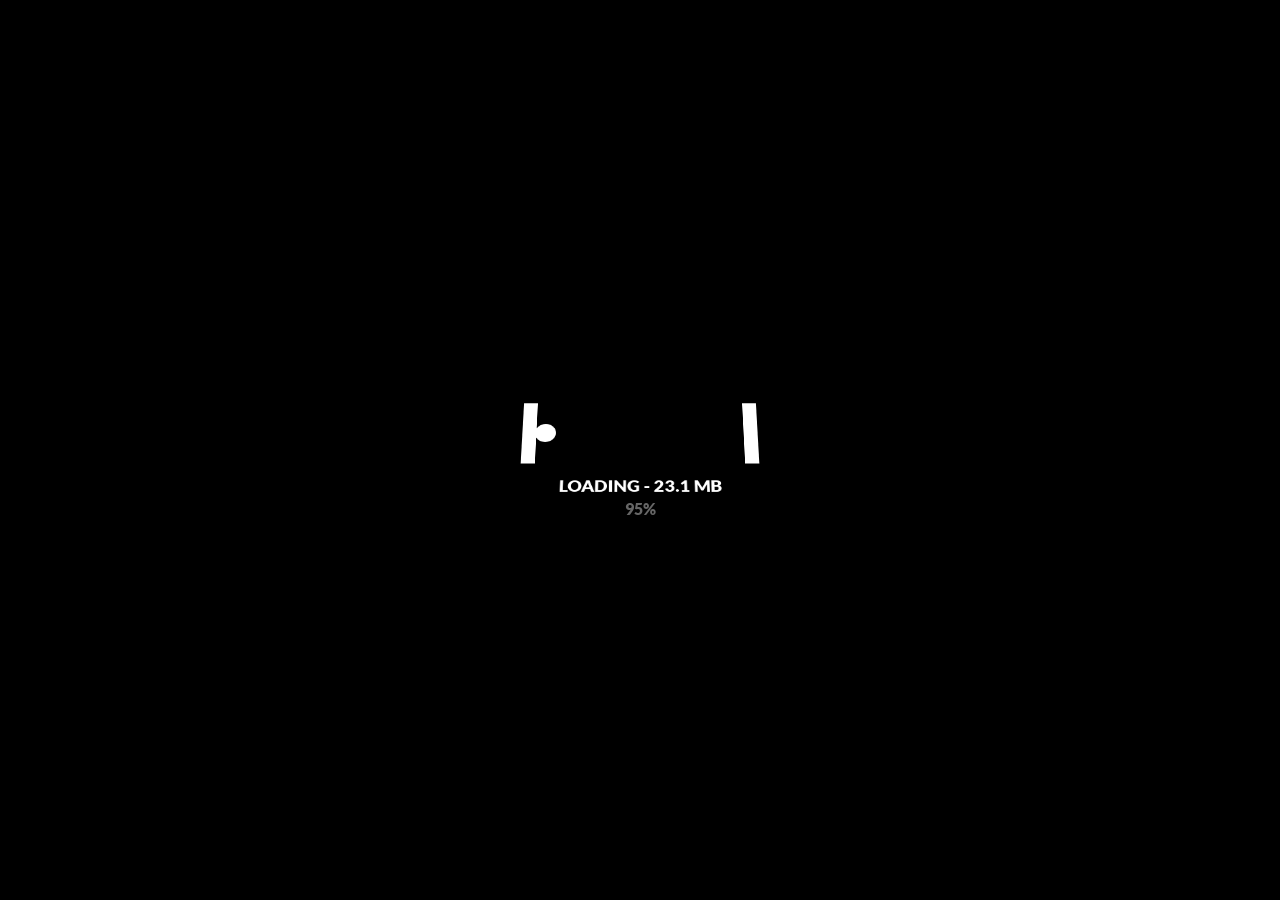
<file: paddleforce/index.html>
<!-- Copyright 2019 Luke Pacholski & Bobby Richter -->
<!DOCTYPE html>
<meta http-equiv="Content-type" content="text/html; charset=utf-8">

<html>
  <head>
    <title>Paddle Force — by Flobotron</title>

    <!-- The game code calls gtag(); Google Analytics itself was removed, so stub it. -->
    <script>
      function gtag() {}
    </script>

    
    <link rel="stylesheet" href="style.css"/>
    
    

    
    
    
    
    
    
    
    
    
    
    
    
    

    
    

    
    
    
    
    
    
    
    
    
    
    

    

    <script src="matter.min.js"></script><script src="paddleforce.min.js"></script>
  </head>

  <body>
    <div class="loadingscreen loading screen">
      <div class="loading-modal">
        <div class="scene">
          <div class="title">LOADING - 23.1 MB</div>
          <div class="paddle left"></div>
          <div class="paddle right"></div>
          <div class="loading-ball"></div>
        </div>
        <div class="percent"></div>
      </div>
    </div>

    <div class="story screen">
      <div class="scene ready">
        <div class="content">
          <div class="chrome-disclaimer">
            
            <div class="chrome-logo-wrapper in-browser">
              <img src="assets/images/chrome-ok.svg" class="is-chrome">
              <img src="assets/images/chrome-not-ok.svg" class="not-chrome">
            </div>

            <div hidden class="emoji-wrapper in-electron">
              <img src="assets/emojis/sunglasses.svg">
            </div>

            <div class="text in-browser not-chrome">Please Use Chrome!</div>
            <div class="text in-browser is-chrome">Performs best in Chrome</div>
            <div hidden class="text in-electron">Thanks for downloading Paddle Force</div>
          </div>
          
          <p class="in-browser is-chrome">
            If you don't want to play in a browser you can download the standalone, installable game from the <a href="https://flobotron.itch.io/paddle-force" target="_blank">itch.io</a> page.
          </p>

          <p class="in-browser not-chrome">
            For now, support for other browsers is <strong>HIGHLY</strong> experimental. You can also download the standalone, installable game from the <a href="https://flobotron.itch.io/paddle-force" target="_blank">itch.io</a> page.
          </p>

          <p class="in-electron" hidden>
            You can also play and share <br />Paddle Force online on our <a href="https://flobotron.itch.io/paddle-force" target="_blank">itch.io</a> page.
          </p>
        </div>
        <div class="ok gleamer button">GOT IT</div>
      </div>

      <div class="story-content">
        <div class="typer"></div>
        <div class="cursor">|</div>
        <div class="skip gleamer button">SKIP</div>
      </div>

      <div class="canvas-stars">
        <canvas />
      </div>

      <div class="copyright">
        Copyright 2019 &middot; Bobby Richter &amp; Devon Bird &amp; Luke Pacholski
      </div>
    </div>
    <div class="splash loading screen">

      <div class="content">
        <div class="paddle-guy">
          <div class="jet jet-left"></div>
          <div class="jet jet-right"></div>
          <div class="guy"></div>
        </div>

        <div class="scene">
          <div class="sky"></div>
          <div class="canvas-stars">
            <canvas />
          </div>
          <div class="large-moon"></div>
          <div class="surface">
            <div class="overlay"></div>
          </div>
        </div>
        <div class="content-wrapper">
          <div class="content">
            <div class="game-title">
              <div class="actual-title">PADDLE FORCE</div>
              <div class="sub-title">Mobile Paddle Rocket Warriors</div>
            </div>

            <div class="game-settings">
              
              <div class="option-group best-of" data-bestof>
                <span row="1" col="1" data-value="2" class="gleamer gamepad-button option value">BEST OF 3</span>
                <span row="1" col="2" data-value="3" class="gleamer gamepad-button option value">BEST OF 5</span>
                <span row="1" col="3" data-value="4" class="gleamer gamepad-button option value">BEST OF 7</span>
              </div>

              <div class="powerups">
                <div row="2" col="1" class="gamepad-button powerup option" data-powerup="grow">
                  <div class="icon"></div>
                  <span class="name">GROW</span>
                </div>
                <div row="2" col="2" class="gamepad-button powerup option" data-powerup="noclip">
                  <div class="icon"></div>
                  <span class="name">NOCLIP</span>
                </div>
                <div row="2" col="3" class="gamepad-button powerup option" data-powerup="spin">
                  <div class="icon"></div>
                  <span class="name">SPIN</span>
                </div>
                <div row="2" col="4" class="gamepad-button powerup option" data-powerup="clone">
                  <div class="icon"></div>
                  <span class="name">BONES</span>
                </div>
                <div row="2" col="5" class="gamepad-button powerup option" data-powerup="magnet">
                  <div class="icon"></div>
                  <span class="name">STICKY</span>
                </div>
                <div row="2" col="6" class="gamepad-button powerup option" data-powerup="mine">
                  <div class="icon"></div>
                  <span class="name">MINES</span>
                </div>
              </div>

              <div class="sound-options">
                <div class="option option-toggle" data-type="sounds">
                  <span row="3" col="1" class="gleamer gamepad-button value">
                    SOUND
                    <span class="icon"></span>
                  </span>
                </div>
                <div class="option option-toggle" data-type="music">
                  <span row="3" col="2" class="gleamer gamepad-button value">
                    MUSIC
                    <span class="icon"></span>
                  </span>
                </div>
              </div>

              <div class="player-options">
                <div row="4" col="1" class="gleamer gamepad-button player-one player-option" player="1">
                  <span class="label">P1</span>
                </div>
                <div class="vs">VS</div>
                <div row="4" col="2" class="gleamer gamepad-button player-two player-option" player="2">
                  <span class="label">CPU</span>
                </div>
              </div>

            </div>

            <div class="buttons">
              <div row="5" col="1" class="gleamer gamepad-button button start-game">START!</div> <br/>
              <!-- <div row="6" col="1" class="gleamer gamepad-button button rules-button">GUIDE</div> -->
            </div>
          </div>
        </div>
        <div class="credits">
          <div class="credit">
            <a href="#">Flobotron</a> Presents
          </div>
          <div class="credit">
            A game by <a target="_blank" href="https://twitter.com/flukeout">Luke Pacholski</a> &amp; 
            <a target="_blank" href="https://bobbyrichter.com/">Bobby Richter</a>
          </div>
          <div class="credit">
            With music and sound by <a target="_blank" href="https://www.devonbirdaudio.com/">Devon Bird</a>
          </div>
          <div class="credit">Special thanks to</div>
          <div class="credit">Ryan Warsaw, Mobeen Fikree, Gavin Lazar Suntop, Laura de Reynal</div>
          <div class="credit">Jacques &amp; Léo de Reynal, Tomasz Dysinski, and Noam Chitayat</div>
          <div class="credit">
            Physics and Emojis courtesy of <a target="_blank" href="https://github.com/liabru/matter-js">Matter.js</a> and <a target="_blank" href="https://github.com/googlei18n/noto-emoji">Noto Emoji</a>
          </div>
        </div>
      </div>
    </div>
    <div class="rules screen">

      <div class="content">
        <div class="scene">
          <div class="sky"></div>
          <div class="canvas-stars">
            <canvas />
          </div>
        </div>

        <div class="rules-nav">
          <a row="1" col="1" class="gamepad-button" nav="controls" href="#">CONTROLS</a>
          <a row="1" col="2" class="gamepad-button" nav="rules" href="#">RULES</a>
          <a row="1" col="3" class="gamepad-button" nav="powerups" href="#">POWERUPS</a>
        </div>

        <div class="rules">
          <div rule="controls" class="rule-box">

            <div class="player-control-diagrams">
              <div class="player-one-controls diagram">
                <h2>P1</h2>
                <div class="control-diagram">
                  <div class="ai-notice">
                    <strong>CPU</strong>
                    <p>To add a human player, return home</p>
                  </div>
                </div>
              </div>
              <div class="player-two-controls diagram">
                <h2>P2</h2>
                <div class="control-diagram">
                  <div class="ai-notice">
                    <strong>CPU</strong>
                    <p>To add a human player, return home</p>
                  </div>
                </div>
              </div>
            </div>
          </div>

          <div rule="rules" class="rule-box">
            <ul class="rule-list">
              <li>Score to expand your terrain</li>
              <li>You can't score on yourself</li>
              <li>Capture the whole board to win</li>
            </ul>
            <video autoplay loop>
              <source src="assets/videos/rule-movement.mp4" type="video/mp4">
            </video>
          </div>

          <div rule="powerups" class="rule-box">
            <div class="powerups">
              
              <div class="powerup-row">
                <div row="2" col="1" type="grow"    class="gamepad-button icon grow"></div>
                <div row="2" col="2" type="spin"    class="gamepad-button icon spin"></div>
                <div row="2" col="3" type="bones"   class="gamepad-button icon clone"></div>
                <div row="2" col="4" type="sticky"  class="gamepad-button icon magnet"></div>
                <div row="2" col="5" type="ghost"   class="gamepad-button icon noclip"></div>
                <div row="2" col="6" type="mine"    class="gamepad-button icon mine"></div>
              </div>

              <div class="powerup-explanation">
                <strong class="powerup-name">STAR</strong> - 
                <span class="powerup-effect">Grows your paddle!</span>
              </div>

              <video class="grow" loop>
                <source src="assets/videos/grow.mp4" type="video/mp4">
              </video>
              <video class="spin" loop>
                <source src="assets/videos/spin.mp4" type="video/mp4">
              </video>
              <video class="bones" loop>
                <source src="assets/videos/bones.mp4" type="video/mp4">
              </video>
              <video class="sticky" loop>
                <source src="assets/videos/sticky.mp4" type="video/mp4">
              </video>
              <video class="ghost" loop>
                <source src="assets/videos/ghost.mp4" type="video/mp4">
              </video>
              <video class="mine" loop>
                <source src="assets/videos/mine.mp4" type="video/mp4">
              </video>
            </div>
          </div>
        </div>

        <div class="buttons">
          <div row="3" col="1" to="splash" class="gamepad-button button nav-button go-back">Home</div>
          <div row="3" col="2" class="gamepad-button button previous">&larr; Previous</div>
          <div class="divider"></div>
          <div row="3" col="3" class="gamepad-button button next">Next &rarr;</div>
          <div row="3" col="4" to="game" class="rules-start gamepad-button button nav-button start-game green-button">PLAY</div>
        </div>
      </div>
    </div>
    <div class="game screen loading">
      <div class="scene">
        <div class="sky"></div>
        
        <div class="canvas-stars">
          <canvas />
        </div>

        <div class="large-moon"></div>
        <div class="surface">
          <div class="overlay"></div>
        </div>
      </div>

      <div class="score-satellite">
        <div class="score-screen">
          <span class="player-1-score">3</span>
          <span class="player-2-score">2</span>
        </div>
      </div>

      <div class="flash team-1-flash"></div>
      <div class="flash team-2-flash"></div>

      <div class="top-message"></div>

      <div class="board-shadow-wrapper">
        <div class="board-shadow"></div>
      </div>

      <div class="board-wrapper hide">
        <div class="shake-wrapper">
          <div class="tilt-wrapper">
            <div class="world">

              <div class="goal one">
                <div class="bar"></div>
              </div>
              <div class="goal two">
                <div class="bar"></div>
              </div>
              <div class="terrain one"></div>
              <div class="terrain two"></div>

              <div class="bigscore-wrapper one">
                <div class="bigscore">
                  <div class="score-number"></div>
                </div>
                <div class="bestof">BEST OF</div>
              </div>

              <div class="bigscore-wrapper two">
                <div class="bigscore">
                  <div class="score-number"></div>
                </div>
                <div class="bestof"></div>
              </div>

              <div class="spin-wall top"></div>
              <div class="spin-wall bottom"></div>
              <canvas class="particle-canvas"></canvas>
              <div class="blast-zone"></div>

            </div>
          </div>
        </div>
      </div>

      <div class="reaction-container one">
        <div class="emoji"></div>
        <div class="words"></div>
      </div>
      
      <div class="reaction-container two">
        <div class="emoji"></div>
        <div class="words"></div>
      </div>

      <div class="pause-screen">
        <div class="content">
          <div>
            <div class="paused-title">
              <span>GAME PAUSED</span>
            </div>

            <h3 id="pause-pre-title"></h3>
            <h1>PADDLE FORCE</h1>
            
            <div row="1" col="1" nav="splash" class="gamepad-button button pink-button">HOME</div>
            <div row="1" col="2" nav="rules" class="gamepad-button button pink-button">RULES</div>
            <div row="1" col="3" class="gamepad-button resume button green-button">RESUME</div>

            <div class="score-wrapper">
              <h2 class="controls-title">CONTROLS</h2>
              <div class="input" data-player="1"><div class="help"></div></div>
              <div class="input" data-player="2"><div class="help"></div></div>
            </div>
          </div>
        </div>
      </div>
      
      <div class="menu-toggle off">PAUSE</div>

      <div class="between-round-score">
        <div class="score-wrapper">
          <div class="wing left-wing"></div>
          <div class="wing right-wing"></div>

          <div class="satellite-top">
          
          </div>

          <div class="screen-wrapper">
            <div class="satellite-screen">
              <h2>ROUND OVER</h2>
              <h1></h1>
              <div class="scores">
                <span class="player-1-score">?</span>
                <span class="divider">:</span>
                <span class="player-2-score">?</span>
              </div>
              
              <div class="actions">
                <div row="2" col="1" class="gamepad-button button restart">REMATCH</div><br/>
                <div row="3" col="1" class="gamepad-button button settings">HOME</div>
              </div>

              <table class="stats" cellpadding="0" cellspacing="0">
                <tr>
                  <td colspan="2">TOTAL WINS</td>
                </tr>
                <tr>
                  <td class="player-1-total-score">?</td>
                  <td class="player-2-total-score">?</td>
                </tr>
              </table>
            </div>
          </div>
        </div>
      </div>
      <div class="fade-overlay"></div>
    </div>

  </body>
</html>
</file>
<file: paddleforce/style.css>
/* Copyright 2019 Luke Pacholski & Bobby Richter */
@font-face{font-family:Lato;src:url(fonts/Lato-Black.ttf)}@font-face{font-family:LatoRegular;src:url(fonts/Lato-Regular.ttf)}html,body{font-family:Lato;width:100%;height:100%;padding:0;margin:0}.screen{display:none}.screen.show{display:block}.screen.transition-out{transition:opacity .5s ease-out;opacity:0}body{perspective:1200px;overflow:hidden;background:black;user-select:none}.world .board-canvas{position:absolute;top:0;left:0;opacity:1;width:850px;height:500px}[data-physics]{will-change:transform}.blank-particle{position:absolute;display:none;top:0;left:0;height:15px;width:15px}.puff{background:rgba(255,255,255,0.8);z-index:4}.blast-line{transform-origin:top;z-index:4}.fire{background-image:url(assets/images/fire.svg);background-size:contain;background-position:bottom;background-repeat:no-repeat;transform-origin:bottom;position:absolute;z-index:2}.back-fire{background-image:url(assets/images/back-fire.svg);background-size:contain;background-position:top;background-repeat:no-repeat;transform-origin:bottom;position:absolute;z-index:2}.underblast{z-index:2;position:absolute;border-radius:50%}.boom{position:absolute;opacity:1;transform-style:preserve-3d}.boom .body{animation:boom .5s ease-out;animation-fill-mode:forward;width:100%;height:100%;opacity:0}.boomBody{position:absolute;animation:boom .5s ease-out;animation-fill-mode:forward;width:100%;height:100%;opacity:0;z-index:5}.boom.round .body{border-radius:50%}.boom .shock{width:100%;height:100%;position:absolute;animation:shock .5s ease-out;animation-fill-mode:forward;background:white;box-sizing:border-box;opacity:0}.boom.round .shock{border-radius:50%}.cracks{position:absolute;background-image:url(assets/images/blast.svg);z-index:1;opacity:1;opacity:0;transform-style:preserve-3d;animation:crackFade 1.5s ease-out}@keyframes crackFade{0%{opacity:.15}80%{opacity:.15}}@keyframes boom{0%{transform:scale(0.95) translateZ(0);opacity:1;background:white}30%{background:#ffb806}40%{transform:scale(1) translateZ(4px);opacity:1;background:#ffb806;animation-timing-function:ease-in}80%{background:#727272}100%{opacity:0;transform:scale(0.75) translateZ(20px) rotateZ(10deg)}}@keyframes shock{0%{transform:scale(0.95);opacity:.4;background:white}100%{opacity:0;transform:scale(2.5) rotateZ(-5deg)}}.underblast{z-index:2;position:absolute;border-radius:50%}.speedLetter{color:white;font-weight:bold;text-align:center;font-size:30px;font-family:Lato;color:rgba(255,255,255,0.7)}.message{position:absolute;top:0;left:0;width:20px;height:20px;z-index:9999;transform-style:preserve-3d}.message .body{color:white;white-space:nowrap;z-index:3;padding:5px 0;position:absolute;font-size:35px;opacity:.9;top:0;left:-130px;text-align:center;width:260px;font-weight:bold;transform:translateY(-25px) translateX(10px) translateZ(20px) rotateX(-45deg);animation:messagePop 2s ease-out;animation-fill-mode:forwards;text-transform:uppercase;text-shadow:0px 2px 0 rgba(0,0,0,0.2)}@keyframes messagePop{0%{transform:translateY(-25px) translateX(10px) translateZ(10px) rotateX(-45deg);opacity:1}100%{transform:translateY(-25px) translateX(10px) translateZ(100px) rotateX(-55deg);opacity:0}}.ballCloneChunk{background:white;border-radius:50%;z-index:2}.boardChunk{background:#bd71b0;z-index:2}.pinkShrapnel{background-image:url(assets/images/pinkShrapnel.svg);background-position:left;background-repeat:no-repeat;transform-origin:10px 20px;z-index:2}.greenShrapnel{background-image:url(assets/images/greenShrapnel.svg);background-position:right;background-repeat:no-repeat;transform-origin:110px 20px;z-index:2}.pinkPatch{z-index:2;position:absolute;background-color:#ac4d9d}.greenPatch{z-index:2;position:absolute;background-color:#3faa7f}.reaction-container{position:fixed;bottom:10px}.reaction-container .emoji{width:200px;height:200px;background-size:cover;background-position:bottom;transition:transform .25s linear}.reaction-container.one{left:0}.reaction-container.two{right:0}.reaction-container.one .emoji{transform:translateX(-200px) scaleX(-1)}.reaction-container.two .emoji{transform:translateX(200px)}.reaction-container.one.show .emoji{transform:translateX(20px) scaleX(-1) translateZ(0px)}.reaction-container.two.show .emoji{transform:translateX(-20px) translateZ(0px)}.reaction-container .words{position:absolute;bottom:0;transform:translateY(500px);transition:transform .5s linear;color:white;font-family:'Open Sans';font-size:30px}.reaction-container .words.pink-n-yellow{font-weight:bold;font-family:'Impact';color:hotpink;text-shadow:2px 2px 0px gold, -2px 2px 0px gold, -2px -2px 0px gold, 2px -2px 0px gold}.reaction-container .words.thick-n-white{font-weight:bold;color:white;text-transform:uppercase}.screen.game{position:absolute;width:100vw;height:100vh;transition:opacity 1s ease-out}.screen.game.fade-out .fade-overlay{opacity:1}.screen.game.loading .surface{visibility:hidden}.screen.game.loading .large-moon{visibility:hidden}.screen.game.loading .canvas-stars{visibility:hidden}.screen.game.loading .score-satellite{visibility:hidden}.screen.game.loading .world{visibility:hidden}.screen.game.ready .surface{animation:surfaceAppear 3s ease-out}.screen.game.ready .large-moon{animation:moonAppear 3s ease-out}.screen.game.ready .canvas-stars{animation:starsAppear 3s ease-out}.screen.game.ready .score-satellite{animation:satelliteAppear 2s ease-out}.screen.game.ready .world{animation:worldAppear 4s ease-out}.screen.game.ready .board-shadow{animation:shadowAppear 2s ease-out}.scene{width:100vw;height:100vh;position:absolute;top:0;left:0}.scene .sky{width:100vw;height:48vh;position:absolute;top:0}.scene .canvas-stars{opacity:1}.scene .canvas-stars canvas{position:relative}@keyframes starsAppear{0%{opacity:0}}.scene .surface{background-image:url(assets/images/surface-purple.svg);background-position:top;background-repeat:no-repeat;background-size:175%;width:100vw;height:150vh;position:absolute;top:30vh}.scene .surface .overlay{width:100%;height:100%;background-image:url(assets/images/surface-green.svg);background-position:top;background-repeat:no-repeat;background-size:175%;top:0;left:0;position:absolute;opacity:.5;transition:opacity .2s ease-in-out}@keyframes surfaceAppear{0%{transform:translateY(600px)}}.scene .large-moon{position:absolute;width:500px;width:40%;padding-top:40%;right:-50px;top:45px;background-image:url(assets/images/green-moon.svg);background-position:center;background-repeat:no-repeat;background-size:100%}@keyframes moonAppear{0%{transform:translateY(900px) rotateZ(13deg)}}.board-shadow-wrapper{position:absolute;top:0;left:0;height:100vh;width:100vw;transform-style:preserve-3d}.board-shadow{position:absolute;width:800px;height:500px;top:calc(50vh - 205px);left:calc(50vw - 400px);opacity:.2;background-image:url(assets/images/board-shadow.svg);background-size:100%;background-position:bottom;transform:rotateX(20deg) rotateY(0deg);background-repeat:no-repeat}@keyframes shadowAppear{0%{opacity:0;transform:rotateX(20deg) rotateY(0deg) translateY(-400px) scale(0.8)}75%{opacity:0}100%{opacity:.2;transform:rotateX(20deg) rotateY(0deg) translateY(0px)}}.board-wrapper{transform-style:preserve-3d;position:absolute;top:0;left:0;width:100%;height:100%}.score-satellite{position:absolute;width:200px;height:140px;left:20px;top:20px;background-image:url(assets/images/score.svg);background-position:center;background-repeat:no-repeat;background-size:contain;animation-delay:0s;transition:transform 1.5s ease-in-out}.score-satellite.fly-up{transform:translateY(-200px)}@keyframes satelliteAppear{0%{transform:translateY(-250px)}}.score-satellite .score-screen{color:white;position:absolute;font-size:36px;width:140px;left:38px;top:46px;opacity:.5;text-align:center;transform:rotateZ(-10deg) skew(-6deg)}.score-satellite .score-screen .player-1-score{color:#ca59b7;color:white;padding-right:8px;position:relative;top:1px}.score-satellite .score-screen .colon{opacity:.4}.score-satellite .score-screen .player-2-score{color:#3faa7f;color:white;padding-left:10px}.scoreboard{font-size:50px;color:white;text-align:center}.scoreboard div{display:inline-block}.board-wrapper.hide{opacity:0}.shake-wrapper{transform-style:preserve-3d;transform-origin:center}.terrain{z-index:1}.blast-zone{z-index:4;position:absolute;width:calc(100% + 40px);height:calc(100% + 40px);width:100%;height:100%;overflow:hidden}.particle-canvas{z-index:3;position:absolute;width:100%;height:100%;top:0;left:0;opacity:.5}.spin-wall{z-index:4;position:absolute;width:100%;height:5px;background:#39f6ff;opacity:.2;animation:spinWall .5s ease-in-out infinite;display:none}.spin-wall.top{transform-origin:top;border-radius:0 0 50% 50%;top:0}.spin-wall.bottom{transform-origin:bottom;border-radius:50% 50% 0 0;bottom:0}@keyframes spinWall{50%{transform:scaleY(2.25);opacity:.5}}.pink-chunk,.green-chunk{z-index:2}.boom{z-index:4}.speedLetter{z-index:3;vertical-align:top;line-height:28px}.paddle{z-index:100}.tilt-wrapper{position:absolute;top:calc(50vh - 295px);left:calc(50vw - 445px);transform-style:preserve-3d;transform:rotateX(20deg) rotateY(0deg)}.world{width:890px;height:540px;position:relative;border:solid 20px #222;box-sizing:border-box;animation:worldAppear 4s ease-out}@keyframes worldAppear{0%{transform:translateY(-800px) scale(0.8)}60%{transform:translateY(20px)}100%{transform:translateY(0)}}.winner-screen.winner-one .sky{background-image:radial-gradient(200% 100% at bottom, #540c56 55%, #000 100%)}.winner-screen.winner-one .world{border:solid 20px #bd71b0}.winner-screen.winner-two .sky{background-image:radial-gradient(200% 100% at bottom, #0b3322 55%, #000 100%)}.winner-screen.winner-two .world{border:solid 20px #66bb98}.one .bigscore{color:#3faa7f}.two .bigscore{color:#ac4d9d}.terrain{position:absolute;height:100%;top:0;width:100%;transition:transform .25s ease-out}.terrain.one{left:0;background-color:#ac4d9d;border-top:solid 3px rgba(0,0,0,0.2);box-sizing:border-box;background-position:top left;background-repeat:no-repeat;background-size:350px;transform-origin:left}.terrain.two{border-top:solid 3px rgba(0,0,0,0.2);box-sizing:border-box;right:0;background-color:#3faa7f;background-position:top right;background-repeat:no-repeat;background-size:350px;transform-origin:right}.pink-chunk{z-index:2;background:#ac4d9d}.green-chunk{z-index:1;background:#3faa7f}.bestof.hide-animation{opacity:0;animation:bigScoreHideAnimation .15s ease-out}.bigscore-wrapper .bestof{box-sizing:border-box;font-size:50px;position:absolute;top:65px;width:230px;text-align:center}.one .bestof{color:#3faa7f;right:0;display:none;transform-origin:bottom right;transform:rotate(-90deg);animation:bestOfAppear .2s ease-out}@keyframes bestOfAppear{0%{transform:rotate(-60deg);opacity:0}}.two .bestof{color:#ac4d9d;display:none;transform-origin:bottom left;transform:rotate(90deg);animation:bestOfAppearScore .2s ease-out}@keyframes bestOfAppearScore{0%{transform:rotate(60deg);opacity:0}}.bigscore-wrapper{width:50%;height:100%;position:absolute;z-index:2}.bigscore-wrapper.one{left:0}.bigscore-wrapper.two{right:0}.bigscore{position:absolute;top:55px;left:25%;width:50%;height:400px;text-align:center;display:none;font-size:300px;animation:bigScoreAppear .15s ease-out;box-sizing:border-box}@keyframes bigScoreAppear{0%{opacity:0;transform:scale(0.9) translateZ(5px)}}.bigscore.hide-animation{opacity:0;animation:bigScoreHideAnimation .15s ease-out}@keyframes bigScoreHideAnimation{0%{opacity:1;transform:scaleX(1)}100%{opacity:0;transform:scale(0.9) translateY(5px)}}.flash{position:absolute;top:0;left:0;width:100vw;height:100vh;opacity:0;box-sizing:border-box;will-change:opacity}.team-1-flash{border:solid 20px #ac4d9d}.team-2-flash{border:solid 20px #3faa7f}.team-1-scored-flash .team-1-flash,.team-2-scored-flash .team-2-flash{animation:scored-flash .5s ease-out}@keyframes scored-flash{0%{opacity:.5}}.menu-toggle{position:fixed;bottom:10px;left:15px;cursor:pointer;color:white;font-size:22px;opacity:.5}.menu-toggle:hover{opacity:.75}.menu-toggle.off{visibility:hidden}.winner-two .between-round-score .satellite-screen{background:#3faa7f}.winner-two .between-round-score .restart{background:#ac4d9d}.winner-one .between-round-score .satellite-screen{background:#ac4d9d}.winner-one .between-round-score .restart{background:#3faa7f}.between-round-score{position:fixed;top:-10vh;left:-10vw;width:120vw;height:120vh;display:none;align-items:center;justify-content:center;position:relative;background:rgba(0,0,0,0.8);transform:rotateX(-12deg);perspective:1200px;animation:betweenRoundAppear 1s ease-out}.between-round-score .scores{display:none}@keyframes betweenRoundAppear{0%{opacity:0}100%{opacity:1}}.between-round-score.fadeout{animation:betweenFadeout 1s ease-in-out;opacity:0}.between-round-score.fadeout .score-wrapper{transform:translateY(-1000px)}@keyframes betweenFadeout{0%{opacity:1}100%{opacity:0}}.between-round-score .score-wrapper{position:relative;width:600px;margin:0 auto;color:white;text-align:center;font-size:35px;line-height:40px;text-transform:uppercase;box-sizing:border-box;top:-50px;transform:scale(1);perspective:1200;transform-style:preserve-3d;transition:all 1s ease-in;animation:scoreAppear 2s ease-out}@keyframes scoreAppear{0%{transform:translateY(-1000px)}30%{transform:translateY(-1000px)}80%{transform:translateY(35px)}100%{transform:translateY(0)}}.between-round-score .score-wrapper .wing{position:absolute;height:340px;width:175px;top:185px;animation:wingrotate 3s ease-in-out infinite;animation-direction:alternate}@keyframes wingrotate{0%{transform:rotateX(-25deg)}100%{transform:rotateX(25deg)}}.between-round-score .score-wrapper .left-wing{left:-175px;background-image:url(assets/images/wing-left.svg);background-position:left;background-size:cover}.between-round-score .score-wrapper .right-wing{right:-175px;background-position:right;background-size:cover;background-image:url(assets/images/wing-right.svg);animation-direction:alternate reverse}.between-round-score .score-wrapper .satellite-top{background-image:url(assets/images/satellite-top.svg);background-position:bottom;background-repeat:no-repeat;height:120px}.between-round-score .score-wrapper .screen-wrapper{background:#585B6D;padding:20px;border-radius:0 0 3px 3px}.between-round-score .score-wrapper .satellite-screen{border:solid 10px #1F2235;border-width:5px 10px 14px 10px;border-radius:20px;padding:15px 0;position:relative;transform:rotateZ(0)}.between-round-score .score-wrapper .divider{position:relative;top:-4px}.between-round-score .score-wrapper h2{font-size:25px;margin:0;opacity:.65}.between-round-score .score-wrapper h1{font-size:50px;margin:0 0 30px 0}.between-round-score .score-wrapper .scores{font-size:50px}.between-round-score .stats{font-size:20px;margin:10px auto 10px auto;color:#fff;border:solid 1px #fff;opacity:.5}.between-round-score .stats td{text-align:center;padding:3px 45px;border:solid 1px #fff}.between-round-score .stats h3{margin:0}.between-round-score .restart{box-shadow:0 -5px 0 rgba(0,0,0,0.3);margin-bottom:4px}.between-round-score .settings{font-size:20px}.goal{position:absolute;height:100%;width:8px;box-sizing:border-box;transition:opacity .15s ease-out;z-index:3;opacity:0}.goal .bar{position:absolute;width:100%;height:100%;animation:goalStrobe .5s ease-in-out infinite;opacity:.6}@keyframes goalStrobe{50%{opacity:1;transform:scaleX(1.15)}}.goal.on{opacity:1;animation:goalAppear .2s ease-out}@keyframes goalAppear{0%{transform:scaleY(0.65)}100%{transform:scaleY(1)}}.goal.one{left:0;transform-origin:left}.goal.one .bar{left:0;background-color:#5fffba;background-color:#3faa7f}.goal.two{right:0;transform-origin:right}.goal.two .bar{background-color:#ff73f5;background-color:#ac4d9d;right:0}.fade-overlay{opacity:0;transition:opacity 1s ease-out;position:absolute;pointer-events:none;background:black;z-index:99;top:0;left:0;width:100vw;height:100vh}@keyframes powerupHit{0%{background:#ffb806}}.paddle{position:absolute;width:20px;height:100px;transform-style:preserve-3d;z-index:1000}.paddle .body{position:absolute;transition:background .15s ease-out;animation:paddleAppear .3s ease-out;-moz-animation:none;background-color:white;width:100%;height:100%}.paddle:after{position:absolute;width:50px;height:50px;left:calc(50% - 25px);top:calc(50% - 25px);background-image:url(assets/images/crosshair.svg);background-size:contain;animation:crosshair .5s ease-in-out infinite}@keyframes crosshair{50%{transform:scale(1.05)}}.paddle.skeleton .body{background:none}.paddle.skeleton .body .bone{background-image:url(assets/images/bone.svg);background-position:center;background-repeat:no-repeat;background-size:contain;display:block;position:absolute;width:120%;height:120%;top:-10%;left:-10%;opacity:.7}@keyframes paddleAppear{0%{transform:scaleX(0) scaleY(0);animation-timing-function:ease-out}70%{transform:scaleX(1.1) scaleY(1.2);animation-timing-function:ease-in}100%{transform:scale(1)}}.paddle.loser .body{background:transparent;background:rgba(255,255,255,0.2)}.paddle.shaking .body{animation:scaredPaddle .5s ease-in-out infinite;background:rgba(255,255,255,0.2)}@keyframes scaredPaddle{50%{transform:scaleX(1.2) scaleY(0.85)}}.paddle.powerup-hit .body{animation:powerupHit .5s ease-out}.paddle.powerup-magnet .body{background:#222}.paddle.powerup-spin .body{background:#5fffff;animation:spinPowerupOn .15s ease-out 4}.paddle.powerup-noclip .body{border:solid 3px white;background:rgba(255,255,255,0.2);box-sizing:border-box}.paddle.powerup-noclip.powerup-spin .body{border:solid 3px #5fffff;background:rgba(95,255,255,0.2);box-sizing:border-box}.paddle.powerup-magnet.powerup-noclip .body{border:solid 3px #000;background:rgba(0,0,0,0.2);box-sizing:border-box}.paddle.dead .body{background:rgba(255,255,255,0)}.paddle .dash-indicator{display:block;background:black;position:absolute;width:calc(100% + 14px);height:calc(100% + 14px);left:-7px;top:-7px;border-radius:3px;opacity:0;background:#913987;transition:opacity .2s ease-out}.paddle.dashing .dash-indicator{opacity:1}@keyframes spinPowerupOn{50%{background:white}}.paddleChunk{background:rgba(255,255,255,0.2);z-index:2}.paddleTrail{z-index:2}.paddlePuff{z-index:2}.oilSlick{z-index:2;border-radius:50%}.gravityChunk{background:rgba(0,0,0,0.4);z-index:2}.cloud{z-index:3;background-image:url(assets/images/cloud.svg);background-position:center;background-repeat:no-repeat;background-size:contain}.cloud-shadow{z-index:2;background-image:url(assets/images/cloud-shadow.svg);background-position:center;background-repeat:no-repeat;background-size:contain}.boneChunk{background:rgba(255,255,255,0.2);border-radius:50%;z-index:2}.spinSquare{background:rgba(255,255,255,0.2);position:absolute;border-radius:50%;z-index:2}@keyframes ballAppear{0%{transform:scale(0.2)}50%{transform:scale(1.2)}}.ball{position:absolute;width:30px;height:30px;border-radius:15px;z-index:999;transform-style:preserve-3d;visibility:hidden}.ball .shadow{position:absolute;width:70px;height:70px;left:-20px;top:-20px;opacity:1;border-radius:50%;opacity:1;box-sizing:border-box}.ball.influence-change .shadow{animation:influenceChange .3s ease-out}@keyframes influenceChange{0%{transform:.6}60%{opacity:1.2}100%{opacity:1}}.ball .influence{position:absolute;box-sizing:border-box;left:6px;top:6px;border-radius:50%;width:18px;height:18px;opacity:.75;animation:influenceStrobe .5s ease-in-out infinite;display:none}@keyframes influenceStrobe{50%{opacity:.5}}@keyframes shadowPump{50%{transform:scale(1.1)}}.ball .shadow{display:none;opacity:1}.ball.influence-1 .influence{background:#ac4d9d}.ball.influence-1 .shadow{background:radial-gradient(#e570d8 0%, rgba(229,112,216,0) 70%)}.ball.influence-2 .influence{background:#3faa7f}.ball.influence-2 .shadow{background:#48bb8d}.ball.show{visibility:visible}.ball.ghost .body{background:rgba(255,255,255,0.2)}.ball .spinny{opacity:.5;width:200%;height:200%;position:absolute;top:-50%;left:-50%;background-image:url(assets/images/spinny.svg);background-size:100%;background-position:center;background-repeat:no-repeat}.ball.sticky .body{background:#222}.ball.canSpin .body{background:#5fffff}.ball .body{background:#fff;border-radius:15px;border-radius:15px;width:100%;height:100%;position:absolute;top:0;left:0;transition:background .15s ease-out}.fake-ball{position:absolute;width:30px;height:30px;background:white;border-radius:15px;z-index:9999999}@keyframes powerupAppear{0%{transform:scale(0)}60%{transform:scale(1.15)}100%{transform:scale(1.1)}}@keyframes bobUpDown{50%{transform:translateZ(30px)}}.mine-line{position:absolute;top:0;border:dashed 2px white;content:"";height:100%;z-index:4;opacity:.2}.powerup{position:absolute;top:0;left:0;transform-style:preserve-3d;z-index:1000;border-radius:50%;overflow:visible}.powerup .body{color:rgba(255,255,255,0.4);z-index:999;text-align:center;width:100%;height:100%;background-position:center;background-size:100%;background-repeat:no-repeat;position:absolute;top:0px;left:0px;transform:translateZ(20px);animation:appear .5s ease-out, bobUpDown .5s linear infinite;animation-delay:0s, .5s}@keyframes appear{0%{transform:translateZ(10px) scale(0)}60%{transform:translateZ(30px) scale(1.1)}100%{transform:translateZ(20px) scale(1)}}.powerup .shadow{background-position:center;background-size:contain;background-repeat:no-repeat;opacity:.2;width:100%;height:100%;position:absolute;top:0%;left:0%;transform:scale(1.1);animation:powerupAppear .5s ease-out}.powerup.grow .shadow{background-image:url(assets/images/star-shadow.svg)}.powerup.grow .body{background-image:url(assets/images/star.svg)}.powerup.noclip .body{background:transparent;border:solid 3px white;box-sizing:border-box;background:rgba(255,255,255,0.2)}.powerup.noclip .shadow{background:black}.powerup.clone{overflow:visible}.powerup.clone .shadow{background-image:url(assets/images/round-shadow.svg)}.powerup.clone .body{background-image:url(assets/images/clone.svg)}.powerup.multiball .shadow{background:black;border-radius:50%}.powerup.multiball .body{background-image:url(assets/images/multiball.svg)}.powerup.mine .shadow{background:black;border-radius:50%}.powerup.mine .mine-line{left:calc(50% - 1px);height:490px;opacity:.1}.powerup.mine.lineBlink .mine-line{animation:lineBlink .2s ease-in-out infinite}@keyframes lineBlink{50%{opacity:.2}}.powerup.mine .body{background-image:url(assets/images/mine.svg)}.powerup.mine .body .light{position:absolute;top:calc(50% - 15px);left:calc(50% - 6px);width:12px;height:12px;border-radius:50%;background:#ff5f4a;animation:slowBlink 2s ease-in-out infinite;opacity:.5}@keyframes slowBlink{50%{opacity:.2}}.powerup.mine .body .light.fastBlink{animation:slowBlink .2s ease-in-out infinite;opacity:1}@keyframes fastBlink{50%{opacity:.2}}.powerup.bomb .shadow{background:black;border-radius:50%;width:80%;height:80%;left:10%;top:20%}.powerup.bomb .bomb-body{position:absolute;transform-origin:bottom;width:100%;height:100%;transform:translateY(0px) rotateX(15deg);background-image:url(assets/images/bomb.svg);background-repeat:no-repeat;background-size:contain}.powerup.bomb .spark{background-size:contain;position:absolute;width:20px;height:20px;top:-18px;right:-22px;background-position:center;background-repeat:no-repeat;animation:sparkMove 2s infinite linear;transform-origin:bottom right}@keyframes sparkMove{80%{transform:translateX(-10px) translateY(5px);opacity:1}100%{transform:translateX(-10px) translateY(5px);opacity:0}}.powerup.bomb .spark .flame{width:100%;position:absolute;height:100%;animation:sparkBurn .2s infinite;background-image:url(assets/images/spark.svg)}@keyframes sparkBurn{50%{transform:scale(1.2)}}.powerup.spin .shadow{background-image:url(assets/images/spinner-shadow.svg);background-size:90%}.powerup.spin .body{background-image:url(assets/images/spinner.svg);background-size:90%}.powerup.magnet .shadow{background-image:url(assets/images/round-shadow.svg)}.powerup.magnet .body{background-image:url(assets/images/tar.svg);animation:appear .5s ease-out, tarBob .5s linear infinite;animation-delay:0s, .5s;transform:translateZ(20px)}@keyframes tarBob{50%{transform:translateZ(30px) scaleX(0.9) scaleY(1.1)}}.star{position:absolute;background-image:url(assets/images/star.svg);background-position:center;background-size:contain;background-repeat:no-repeat;z-index:5}.mine-chunk{position:absolute;background:#333333;border-radius:50%;z-index:999}.mine-shadow{position:absolute;background:#848484;border-radius:50%;background:rgba(0,0,0,0.3);z-index:2}.mine-chunk-light{position:absolute;background:#e5310e;border-radius:50%;z-index:999}.powerup-scored{position:absolute;width:400px;height:540px;animation-fill-mode:forwards;opacity:0;animation:flash .5s ease-out}.powerup-scored.magnet{background:linear-gradient(90deg, #AAA, rgba(170,170,170,0))}.powerup-scored.clone{background:linear-gradient(90deg, #AAA, rgba(170,170,170,0))}.powerup-scored.spin{background:linear-gradient(90deg, #39f6ff, rgba(57,246,255,0))}.powerup-scored.grow{background:linear-gradient(90deg, #ffb806, rgba(255,184,6,0))}.powerup-scored.left{top:-20px;left:-20px}.powerup-scored.right{top:-20px;right:-20px;transform:scaleX(-1)}@keyframes flash{0%{opacity:.5}100%{opacity:0}}.powerup-scored-beam{z-index:5;position:absolute;transform-style:preserve-3d}.powerup-scored-beam.magnet:after,.powerup-scored-beam.noclip:after,.powerup-scored-beam.clone:after{background:linear-gradient(0deg, rgba(255,255,255,0.6), rgba(255,255,255,0))}.powerup-scored-beam.spin:after{background:linear-gradient(0deg, rgba(57,246,255,0.6), rgba(57,246,255,0))}.powerup-scored-beam.grow:after{background:linear-gradient(0deg, rgba(255,184,6,0.6), rgba(255,184,6,0))}.powerup-scored-beam:after{content:"";position:absolute;top:-100px;left:0px;width:100%;height:100px;transform-origin:bottom;transform:rotateX(-40deg);border-radius:0 0 8px 8px;animation:beam .5s ease-out;animation-fill-mode:forwards}@keyframes beam{0%{transform:rotateX(-40deg);opacity:1}100%{opacity:0;transform:rotateX(-40deg) translateY(-20px) scaleY(2) scaleX(0.5)}}.powerup-scored-particle{z-index:5}.powerup-scored-particle.magnet{background-image:url(assets/images/tar.svg);background-size:100%}.powerup-scored-particle.noclip{background:rgba(255,255,255,0.4)}.powerup-scored-particle.clone{background:#777;border-radius:50%}.powerup-scored-particle.spin{background:#39f6ff;border-radius:50%}.powerup-scored-particle.grow{background-image:url(assets/images/star.svg);background-size:100%}.menu-wrapper{position:fixed;background:rgba(0,0,0,0.5);z-index:9999;width:100%;height:100%;top:100vh;left:0;color:black;font-family:'Teko', sans-serif;font-size:20px;font-weight:bold;visibility:hidden;transition:visibility .5s ease-in, top .5s ease-in}@keyframes textShadowColorCycleMenu{0%{text-shadow:0 0 10px orange}10%{text-shadow:0 0 20px orange}20%{text-shadow:0 0 10px orange}30%{text-shadow:0 0 17px orange}40%{text-shadow:0 0 10px orange}50%{text-shadow:0 0 18px orange}60%{text-shadow:0 0 10px orange}70%{text-shadow:0 0 12px orange}80%{text-shadow:0 0 10px orange}90%{text-shadow:0 0 20px orange}100%{text-shadow:0 0 10px orange}}.menu-wrapper h1,.menu-wrapper h2{margin:0;text-align:center;animation:textShadowColorCycleMenu 10s 0s infinite linear}.menu-wrapper.show{visibility:visible;top:0vh}.menu-wrapper section{visibility:hidden;display:none;text-align:center;justify-content:center;flex-direction:row}.menu-wrapper section.show{visibility:visible;display:initial}.menu-wrapper section ul{text-transform:uppercase;list-style:none;padding:0}.menu-wrapper section ul li{font-size:3em;color:black;transition:color .3s;text-shadow:0 0 1px orange}.menu-wrapper section ul li:hover{color:orange;cursor:pointer}.menu-wrapper section .menu-content{width:500px;margin:0 auto}.menu-wrapper section[data-name="controls"] .player-indicator{text-transform:uppercase;font-size:2em;text-shadow:0 0 1px orange;color:orange}.menu-wrapper section[data-name="controls"] .player-indicator .switcher{transition:color .3s;color:black;user-select:none}.menu-wrapper section[data-name="controls"] .player-indicator .switcher:hover{cursor:pointer;color:orange}.menu-wrapper section[data-name="controls"] .input-type{position:relative;display:inline-block;width:150px;height:34px}.menu-wrapper section[data-name="controls"] .input-type input{display:none}.menu-wrapper section[data-name="controls"] .input-type.disabled{opacity:0.5}.menu-wrapper section[data-name="controls"] .input-type .slider{position:absolute;cursor:pointer;top:0;left:0;right:0;bottom:0;border:1px solid orange;border-radius:5px;background-color:rgba(0,0,0,0.4);transition:.4s;text-transform:uppercase}.menu-wrapper section[data-name="controls"] .input-type .slider:before{position:absolute;content:" ";width:26px;left:4px;top:4px;bottom:4px;background-color:orange;transition:.4s;border-radius:4px}.menu-wrapper section[data-name="controls"] .input-type input:checked+.slider:before{transform:translateX(115px)}.menu-wrapper section[data-name="controls"] .input-type .on{display:none}.menu-wrapper section[data-name="controls"] .input-type .on,.menu-wrapper section[data-name="controls"] .input-type .off{position:absolute;transform:translate(-50%, -50%);top:50%;left:50%;font-size:10px;font-family:Verdana, sans-serif;color:orange}.menu-wrapper section[data-name="controls"] .input-type input:checked+.slider .on{display:block}.menu-wrapper section[data-name="controls"] .input-type input:checked+.slider .off{display:none}.menu-wrapper section[data-name="controls"] .player-controls{font-size:.5em;text-align:left;position:relative;display:none;color:orange}.menu-wrapper section[data-name="controls"] .player-controls.show{display:block}.menu-wrapper section[data-name="controls"] .player-controls li{position:relative}.menu-wrapper section[data-name="controls"] .player-controls li .control-key{position:absolute;right:0;box-sizing:border-box;border-radius:5px;height:1em;text-align:right}.menu-wrapper section[data-name="controls"] .player-controls li .control-key.editing{width:1em;border:1px dashed orange}.menu-wrapper section[data-name="controls"] .player-controls li.gamepads{height:50px}.menu-wrapper section[data-name="controls"] .player-controls li.gamepads span{display:inline-block;background-color:rgba(0,0,0,0.2);background-size:80%;height:50px;width:50px;background-position:center;background-repeat:no-repeat;border:1px dashed orange;border-radius:5px;opacity:0.5}.menu-wrapper section[data-name="controls"] .player-controls li.gamepads span.in-use{border-style:solid;opacity:1;background-image:url("assets/images/gamepad2f44.svg?f=292")}.menu-wrapper section[data-name="controls"] .player-controls li.gamepads span.connected{background-image:url("assets/images/gamepad2f44.svg?f=292")}.menu-wrapper section[data-name="controls"] button{background:black;border:1px solid orange;border-radius:4px;text-transform:uppercase;color:orange;transition:background .25s, color .25s;font-size:.8em;font-family:'Teko', sans-serif;padding:.5em 1.5em;cursor:pointer}.menu-wrapper section[data-name="controls"] button:focus{outline:none}.menu-wrapper section[data-name="controls"] button:hover{background:orange;color:black}.top-message{position:absolute;top:10px;width:100%;font-size:40px;font-weight:bold;color:#fff;text-transform:uppercase;padding:15px 0;text-align:center}.top-message.show-message{animation:showMessage .2s ease-out}.top-message.remove-message{animation:removeMessage .2s ease-out;transform:scaleY(0);opacity:0}@keyframes showMessage{0%{transform:scaleY(0)}60%{transform:scaleY(1.2)}100%{transform:scaleY(1)}}@keyframes removeMessage{0%{transform:scaleY(1);opacity:1}40%{transform:scaleY(1.1);opacity:1}100%{transform:scaleY(0);opacity:0}}.header{position:absolute;z-index:10;top:0;text-align:center;width:100%}.header .title{color:black;font-family:'Teko', sans-serif;font-size:20px;font-weight:bold;animation:textShadowColorCycleHeader 10s 0s infinite linear;margin-top:5px;visibility:hidden;transition:color .25s}@keyframes textShadowColorCycleHeader{0%{text-shadow:0 0 10px orange}10%{text-shadow:0 0 20px orange}20%{text-shadow:0 0 10px orange}30%{text-shadow:0 0 10px orange}40%{text-shadow:0 0 10px orange}50%{text-shadow:0 0 30px orange}60%{text-shadow:0 0 10px orange}70%{text-shadow:0 0 10px orange}80%{text-shadow:0 0 10px orange}90%{text-shadow:0 0 40px orange}100%{text-shadow:0 0 10px orange}}.header .title:hover{color:white;cursor:pointer}.header.show .title{visibility:visible}.screen.splash{position:absolute;width:100vw;height:100vh;transform-style:preserve-3d;perspective:1000px}.screen.splash>.content{position:absolute;width:100vw;height:100vh;transform-style:preserve-3d;perspective:1000px;text-align:center}.screen.splash>.content .content{transition:all .5s ease-out}.screen.splash>.content .content.transition-out{opacity:0;transform:scale(0.95)}.screen.splash .canvas-stars{position:absolute;top:0;left:0;width:100vw;height:100vh;transition:opacity 2s ease-out}.screen.splash .canvas-stars.transition-out{opacity:0}.screen.splash .canvas-stars canvas{opacity:1}.screen.splash.appear>.content{display:block;animation:splashAppear 1s ease-out}.screen.splash .ready{display:flex;justify-content:center;align-items:center;color:rgba(255,255,255,0.4);position:fixed;top:0;left:0;bottom:0;right:0;perspective:1200px;transition:opacity .5s ease-out, visibility .5s ease-out;background:black;flex-direction:column;visibility:hidden;opacity:0}.screen.splash .ready div{width:600px}.screen.splash .ready.show{opacity:1;visibility:visible}.screen.splash .paddle-guy.transition-out{animation:guyFly 1s ease-in;animation-fill-mode:forwards;animation-timing-function:ease-out;transform-origin:bottom}@keyframes guyFly{20%{transform:translateY(0px) scaleY(0.8)}25%{transform:translateY(0px) scaleY(1)}100%{transform:translateY(-1000px) scaleY(1.2) scaleX(0.9)}}.screen.splash .paddle-guy{position:absolute;bottom:150px;width:270px;height:370px;left:40px;z-index:2000;transition:transform 2s ease-out;animation:guyFloat 2s linear infinite}.screen.splash .paddle-guy .guy{background:url(assets/images/paddle-guy.svg) top no-repeat;background-size:contain;position:absolute;width:100%;height:100%}.screen.splash .paddle-guy .jet{background:url(assets/images/paddle-guy-jet.svg) top no-repeat;position:absolute;background-size:contain;animation:jetPulse .07s linear infinite, jetStretch .2s linear infinite;transform-origin:top}@keyframes jetStretch{50%{transform:scaleY(1.15)}}@keyframes jetPulse{0%{opacity:.5}49%{opacity:.5}50%{opacity:1}100%{opacity:1}}.screen.splash .paddle-guy .jet-left{left:80px;top:270px;width:50px;height:100px}.screen.splash .paddle-guy .jet-right{left:205px;top:215px;width:50px;height:90px}@keyframes guyFloat{0%{transform:translateY(0px);animation-timing-function:ease-out}25%{transform:translateY(-6px);animation-timing-function:ease-in}50%{transform:translateY(0px);animation-timing-function:ease-out}75%{transform:translateY(6px);animation-timing-function:ease-in}}.screen.splash .game-title{font-size:60px;color:white;margin:0 0 45px 0;text-align:center;transform:rotateX(15deg);transition:all .2s ease-out}.screen.splash .game-title .sub-title{font-size:30px}.screen.splash .game-title .letter{animation:letterFloat 2s infinite;display:inline-block}.screen.splash .game-title .letter:empty(){width:200px}@keyframes letterFloat{0%{transform:translateY(0px);animation-timing-function:ease-out}25%{transform:translateY(-6px);animation-timing-function:ease-in}50%{transform:translateY(0px);animation-timing-function:ease-out}75%{transform:translateY(6px);animation-timing-function:ease-in}}.screen.splash .pop{animation:optionPop .5s ease-out}@keyframes optionPop{0%{transform:scale(1)}10%{transform:scale(0.8)}50%{transform:scale(1.1)}100%{transform:scale(1)}}.screen.splash .credits{display:none;position:absolute;bottom:0px;width:100vw;padding:20px 0;z-index:4;color:rgba(255,255,255,0.3);background:rgba(0,0,0,0.6);text-align:center;font-weight:300;transition:transform 1s ease-in;transform-origin:bottom;height:1em}.screen.splash .credits a{color:rgba(255,255,255,0.6);text-decoration:none}.screen.splash .credits.transition-out{transform:rotateX(140deg)}.screen.splash .credits.show{display:block}.screen.splash .credits .credit{position:absolute;width:100%;top:0;padding:20px 0;transition:left .5s}.screen.splash .credits .credit.before-show{left:-100vw}.screen.splash .credits .credit.show{left:0}.screen.splash .credits .credit.after-show{left:100vw}.screen.splash .credits .credit .name{color:rgba(255,255,255,0.6)}.screen.splash .content-wrapper{position:absolute;top:0;left:0;width:100vw;height:100vh;display:flex;z-index:5;align-items:center}.screen.splash .content-wrapper .content{margin:0 auto;padding-bottom:90px;position:relative;z-index:5;perspective:1200px;transition:all .5s ease-out;text-align:center}@keyframes splashAppear{0%{opacity:0}100%{opacity:1}}.screen.splash .scene{z-index:1}.screen.splash .scene .sky{background-image:radial-gradient(200% 100% at bottom, #540c56 55%, #000 100%);height:60%;bottom:0;top:auto;opacity:.4;transition:opacity 2s ease-out}.screen.splash .scene .sky.transition-out{opacity:0}.screen.splash .scene .surface{z-index:2}.screen.splash .scene .surface{top:80vh}.screen.splash .scene .surface.transition-out{transition:top 2s ease-in-out;top:100vh}.screen.splash .scene .large-moon{top:350px;z-index:2}.screen.splash .scene .large-moon.transition-out{transition:top 2s ease-in-out;top:850px}.screen.splash .scene .overlay{opacity:0}.screen.splash .scene .overlay.transition-out{transition:opacity 2s ease-in-out;opacity:.5}.screen.splash .scene .stars{height:100vh}.screen.splash .scene .stars .star{background:white;border-radius:50%;position:absolute}.screen.splash .scene .floating-paddle{background:#876384;position:absolute}.screen.splash .player-options{margin-top:30px}.screen.splash .player-options .vs{display:inline-block;margin:0 10px}.screen.splash .player-options .player-option{background:orange;display:inline-block;padding:6px 12px 7px 12px;cursor:pointer}.screen.splash .player-options .player-option.gamepad{background-image:url("assets/images/gamepad2f44.svg?f=292");background-size:55%;background-repeat:no-repeat;background-position:center}.screen.splash .player-options .player-option.keyboard{background-image:url("assets/images/keyboard2f44.svg?f=292");background-size:55%;background-repeat:no-repeat;background-position:center}.screen.splash .player-options .gamepad,.screen.splash .player-options .keyboard{width:50px}.screen.splash .player-options .player-one{background:#ac4d9c}.screen.splash .player-options .player-two{background:#3faa7f}.screen.splash .game-settings{width:80vw;color:white;position:relative;margin:0 auto;font-size:24px;text-align:center;text-transform:uppercase}.screen.splash .option{display:inline-block}.screen.splash .option-toggle{margin:0 8px}.screen.splash .option-toggle .value{position:relative;padding-right:50px}.screen.splash .option-toggle .value .icon{content:"";position:absolute;top:8px;opacity:.6;right:13px;width:24px;height:24px;background-image:url(assets/images/icon-x.svg);background-size:17px;background-repeat:no-repeat;background-position:center}.screen.splash .option-toggle.enabled .value{background-color:#ac4d9c;text-decoration:none;color:white}.screen.splash .option-toggle.enabled .value .icon{background-size:24px;top:8px;right:12px;background-image:url(assets/images/icon-check.svg);opacity:1}.screen.splash .value{margin:0 4px;background:rgba(255,255,255,0.15);padding:6px 14px 7px 14px;line-height:30px;font-size:22px;border-radius:0px;cursor:pointer;display:inline-block;color:rgba(255,255,255,0.6)}.screen.splash .value:hover{background-image:rgba(255,255,255,0.3)}.screen.splash .value.selected{background:#ac4d9c;color:#fff}.screen.splash .enabled .value{content:"on"}.screen.splash .buttons{margin-top:40px}.screen.splash .buttons .button{display:inline-block;text-align:center;padding:5px 20px;font-size:40px;cursor:pointer;color:white;margin:0 10px;box-shadow:6px 6px 0px rgba(0,0,0,0.4);cursor:pointer;transition:transform .1s ease-out}.screen.splash .buttons .button:hover{transform:scale(1.05)}.screen.splash .buttons .button.rules-button{background:#ac4d9d;font-size:30px}.screen.splash .buttons .button.start-game{padding:10px 45px;margin-bottom:20px}.screen.splash .buttons .button.start-game.hidden{visibility:hidden}.screen.splash .start-game{color:white;z-index:1;padding:10px 20px;transform:rotateX(0deg);background:#3faa7f}.screen.splash .start-game-particle{background:#3faa7f;transition:none;z-index:999999;display:block;text-align:center;padding:10px 45px;width:auto !important;font-size:40px;cursor:pointer;color:white;margin:0 10px;box-shadow:6px 6px 0px rgba(0,0,0,0.4)}.screen.splash .start-game-particle:before{content:"START!"}.screen.splash .best-of{margin-bottom:10px}.screen.splash .best-of .label{margin-right:10px}.screen.splash .powerups{margin:30px 0}.screen.splash .powerups .label{position:relative;top:-5px;margin-right:20px}.screen.splash .powerup{display:inline-block;position:relative;margin:0 12px}.screen.splash .powerup .name{font-size:20px;opacity:.4;margin-top:15px;display:inline-block}.screen.splash .powerup .icon{width:40px;display:block;margin:0 auto;height:40px;background-size:conain;background-repeat:no-repeat;opacity:.4;background-position:center;position:relative;border-radius:0;cursor:pointer;animation:iconWobble 2s ease-in-out alternate infinite}@keyframes iconWobble{0%{transform:rotate(-5deg)}100%{transform:rotate(5deg)}}.screen.splash [data-powerup=grow] .icon{background-image:url(assets/images/star.svg)}.screen.splash [data-powerup=noclip] .icon{background-image:none;background:transparent;border:solid 4px white;height:26px;width:26px;background:rgba(255,255,255,0.2)}.screen.splash [data-powerup=spin] .icon{background-image:url(assets/images/spinner.svg);background-size:35px}.screen.splash [data-powerup=clone] .icon{background-image:url(assets/images/bone.svg);background-color:#666;background-size:12px;border-radius:50%}.screen.splash [data-powerup=magnet] .icon{background-image:url(assets/images/tar.svg)}.screen.splash [data-powerup=mine] .icon{background-image:url(assets/images/mine.svg)}.screen.splash .enabled .icon,.screen.splash .enabled .name{opacity:1}.screen.splash [data-sounds]{margin-right:25px}@keyframes pulse{50%{transform:scale(1.05)}}.pause-screen{animation:pauseAppear .2s ease-out;position:relative;z-index:2;perspective:1200px;position:absolute;padding:60px;box-sizing:border-box;width:100vw;height:100vh;background:rgba(0,0,0,0.9);display:none;transform:translateZ(40px)}.pause-screen .content{width:100%;height:100%;display:flex;flex-direction:column;justify-items:middle;justify-content:center}@keyframes pauseAppear{0%{opacity:0;transform:scale(0.9)}50%{transform:scale(1.02)}}.pause-screen .paused-title{margin-bottom:40px}.pause-screen .paused-title span{background:#444;color:black;padding:10px 15px;font-size:26px}.pause-screen h1{font-size:65px;color:white;margin:0 0 40px 0;transition:all .2s ease-out;transform:rotateX(25deg)}.pause-screen h3{font-size:30px;margin:50px 0 0 0}.pause-screen .controls-title{color:rgba(255,255,255,0.6);margin-bottom:0}.pause-screen.visible{display:block}.pause-screen .content{color:white;text-align:center}.pause-screen .score-wrapper{margin-top:50px}.pause-screen .score-wrapper .input{display:inline-block;background-size:55%;position:relative;height:100px;width:180px;background-position:top;background-repeat:no-repeat;margin:30px 15px 0 15px;opacity:.5}.pause-screen .score-wrapper .input:after{position:absolute;width:100%;content:"CPU";font-size:45px;line-height:45px;color:white;left:0}.pause-screen .score-wrapper .input[data-type="keyboard"]{background-image:url("assets/images/keyboard.svg")}.pause-screen .score-wrapper .input[data-type="keyboard"]:after{display:none}.pause-screen .score-wrapper .input[data-type="gamepad"]{background-image:url("assets/images/gamepad.svg")}.pause-screen .score-wrapper .input[data-type="gamepad"]:after{display:none}.pause-screen .score-wrapper .input .help{color:white;font-size:20px;text-align:center;position:absolute;bottom:0;width:100%}.screen.rules{margin:0;padding:0;width:100vw;height:100vh;position:absolute;top:0}.screen.rules .content{display:none}.screen.rules.ready .content{display:block}.screen.rules .rules.transition-out{transition:opacity .5s ease-out;opacity:0}.screen.rules .sky.transition-out{transition:opacity .5s ease-out;opacity:0}.screen.rules .rules-nav.transition-out{transition:opacity .5s ease-out;opacity:0}.screen.rules .buttons.transition-out{transition:opacity .5s ease-out;opacity:0}.screen.rules h1{font-size:40px;color:white;margin:0px 0px 25px 0;transition:all .2s ease-out}.screen.rules .powerups video{display:none}.screen.rules video{margin:0 auto}.screen.rules video.videoPop{animation:videoPop .25s ease-out}@keyframes videoPop{0%{opacity:.4;transform:scale(0.95)}60%{opacity:1;transform:scale(1.04)}100%{transform:scale(1)}}.screen.rules .powerup-explanation{color:rgba(255,255,255,0.7);font-size:25px;margin-bottom:20px}.screen.rules .powerup-explanation .powerup-name{text-transform:uppercase}.screen.rules .powerup-row{text-align:center;margin-bottom:20px}.screen.rules .powerup-row .icon{display:inline-block;width:40px;height:40px;margin:0 10px;background-position:center;background-repeat:no-repeat;cursor:pointer;vertical-align:middle;opacity:.4;transform:scale(0.7);transition:transform .1s ease-out}.screen.rules .powerup-row .icon.selected{opacity:1;transform:scale(1)}.screen.rules .powerup-row .grow{background-image:url(assets/images/star.svg);width:50px;height:50px}.screen.rules .powerup-row .noclip{background-image:none;background:transparent;border:solid 4px white;width:30px;height:30px;background:rgba(255,255,255,0.2)}.screen.rules .powerup-row .spin{background-image:url(assets/images/spinner.svg)}.screen.rules .powerup-row .clone{background-image:url(assets/images/bone.svg);background-color:#666;background-size:11px;border-radius:50%}.screen.rules .powerup-row .magnet{background-image:url(assets/images/tar.svg)}.screen.rules .powerup-row .mine{background-image:url(assets/images/mine.svg);width:65px;height:65px}.screen.rules ul{list-style-type:none;margin:0 0 30px 0;padding:0}.screen.rules .rules-nav{text-align:center;padding:25px 0;position:relative;z-index:99;position:absolute;width:100vw;animation:rules-nav-appear 1s ease-out}@keyframes rules-nav-appear{0%{transform:translateY(-200px)}100%{transform:translateY(0px)}}.screen.rules .rules-nav a{color:white;margin:0 20px;font-size:30px;text-decoration:none;color:rgba(255,255,255,0.4);display:inline-block}.screen.rules .rules-nav a.selected{color:white;border-bottom:solid 4px white;padding-bottom:8px}.screen.rules .buttons{position:absolute;bottom:0px;text-align:center;padding-bottom:40px;width:100vw;animation:buttons-appear 1s ease-out;tranform-style:preserve-3d}@keyframes buttons-appear{0%{transform:translateY(200px)}100%{transform:translateY(0px)}}.screen.rules .pink-button{background:#ac4d9d}.screen.rules .green-button{background:#3faa7f}.screen.rules .green-button,.screen.rules .pink-button{box-shadow:6px 6px 0px rgba(0,0,0,0.4)}.screen.rules .divider{display:inline-block;color:white;height:36px;width:4px;background:rgba(255,255,255,0.5);margin:0 7px;position:relative;top:9px}.screen.rules .buttons{left:-23px;z-index:99}.screen.rules .button{color:white;display:inline-block;z-index:6;text-decoration:none;padding:8px 20px;transform:none;text-align:center;font-size:25px;text-transform:uppercase;cursor:pointer;margin:0 15px;position:relative;transition:transform .1s ease-out;user-select:none}.screen.rules .button.next{padding-left:0;padding-right:0;margin-left:5px;margin-right:35px}.screen.rules .button.previous{margin-left:35px;padding-right:0;margin-right:5px;padding-left:0}.screen.rules .button.go-back{padding-right:0;padding-left:0}.screen.rules .button.previous.selected,.screen.rules .button.next.selected{background:rgba(255,255,255,0.15)}.screen.rules .button.selected.start-game,.screen.rules .button.selected.go-back{outline:solid 6px rgba(255,255,255,0.15)}.screen.rules .button.start-game{font-size:28px;padding:10px 30px;marign-left:30px}.screen.rules .scene{z-index:1;animation:sceneappear 1s ease-out}@keyframes sceneappear{0%{opacity:0}100%{opacity:1}}.screen.rules .scene .canvas-stars{z-index:1;position:absolute;top:0;left:0;width:100vw;height:100vh;transition:opacity 1.5s ease-out}.screen.rules .scene .canvas-stars.transition-out{opacity:0}.screen.rules .scene .canvas-stars canvas{opacity:1}.screen.rules .scene .sky{background-image:radial-gradient(200% 100% at bottom, #540c56 55%, #000 100%);height:60%;bottom:0;top:auto;opacity:.4;transition:opacity 1.5s ease-out}.screen.rules .scene .sky.transition-out{opacity:0}.screen.rules .scene .stars{height:100vh}.screen.rules .rules{position:relative;perspective:1200px;width:100vw;height:90vh;box-sizing:border-box;z-index:4;text-align:center;position:absolute;display:flex;flex-direction:row;align-items:center;justify-content:center;animation:rulesAppear 1s ease-out}@keyframes rulesAppear{0%{opacity:0;transform:scale(1.1)}100%{opacity:1}}.screen.rules .rules img,.screen.rules .rules video{width:550px;border:solid 15px rgba(255,255,255,0.05);border-radius:5px}.screen.rules .rules .rule-box{display:none}.screen.rules .rules .rules-1{display:block}.screen.rules .rules.visible{display:block}.screen.rules .rules p{color:rgba(255,255,255,0.7);font-size:30px;margin:0 0 30px 0}.screen.rules .rules li{color:rgba(255,255,255,0.7);font-size:22px;margin:10px 0;position:relative}.screen.rules .rules li:after{position:absolute;color:white;height:2px;background:rgba(255,255,255,0.3);bottom:-4px;left:calc(50% - 100px);width:200px}.screen.rules .rules li:last-child:after{display:none}.screen.rules .rules .row{display:flex;flex-direction:row;margin-bottom:40px}.screen.rules .rules .row .col{flex:1}.screen.rules .rules .mines img{width:500px}.screen.rules .rules [rule="controls"]{width:80%}.screen.rules .rules .player-control-diagrams{display:flex;flex-direction:row;width:100%;transform:rotateX(10deg)}.screen.rules .rules .player-control-diagrams .diagram{width:50%;border:solid 6px rgba(255,255,255,0.2);position:relative;margin:0 20px;padding:55px 0 25px 0}.screen.rules .rules .player-control-diagrams .diagram h2{color:black;text-align:center;background:#444;display:inline-block;padding:12px 12px;border-radius:50%;font-size:28px;margin:0 0 30px 0;position:absolute;top:-40px;left:calc(50% - 35px);border:solid 6px black}.screen.rules .rules .player-control-diagrams .diagram .control-diagram{width:80%;margin:0 auto;height:265px;background-size:contain;background-repeat:no-repeat;background-position:center}.screen.rules .rules .player-control-diagrams .diagram .ai-notice strong{color:#fff;font-size:26px}.screen.rules .rules .player-control-diagrams .diagram .ai-notice p{margin-top:10px;color:rgba(255,255,255,0.5);font-size:22px}.screen.rules .rules .player-control-diagrams .diagram[data-type="keyboard-left"] .control-diagram{background-image:url(assets/images/control-keyboard-left.svg)}.screen.rules .rules .player-control-diagrams .diagram[data-type="keyboard-left"] .control-diagram .ai-notice{display:none}.screen.rules .rules .player-control-diagrams .diagram[data-type="keyboard-right"] .control-diagram{background-image:url(assets/images/control-keyboard-right.svg)}.screen.rules .rules .player-control-diagrams .diagram[data-type="keyboard-right"] .control-diagram .ai-notice{display:none}.screen.rules .rules .player-control-diagrams .diagram[data-type="gamepad"] .control-diagram{background-image:url(assets/images/control-gamepad.svg)}.screen.rules .rules .player-control-diagrams .diagram[data-type="gamepad"] .control-diagram .ai-notice{display:none}.screen.rules .rules .player-control-diagrams .diagram[data-type="ai"] .control-diagram{display:flex;justify-content:center;align-items:center}.screen.rules .rules .player-control-diagrams .diagram[data-type="ai"] .control-diagram .ai-notice{display:block}.rules .controls.shoulder-left .shoulder-button.left{transform:scaleY(0.5);opacity:1}.rules .controls.shoulder-left .paddle{animation:spinLeft .5s infinite linear}.rules .controls.shoulder-right .shoulder-button.right{transform:scaleY(0.5);opacity:1}.rules .controls.shoulder-right .paddle{animation:spinRight .5s infinite linear}.rules .controls.analog-move-x .analog-stick.left{opacity:1;animation:analogWobbleX 1s infinite}.rules .controls.analog-move-x .paddle{animation:paddleWobbleX 1s infinite}.rules .controls.analog-move-y .analog-stick.left{opacity:1;animation:analogWobbleY 1s infinite}.rules .controls.analog-move-y .paddle{animation:paddleWobbleY 1s infinite}.rules .controls.analog-spin-right .analog-stick.right{opacity:1;animation:analogSpinRight 1s infinite}.rules .controls.analog-spin-right .paddle{animation:spinRight .5s linear infinite}.rules .controls.analog-spin-left .analog-stick.right{opacity:1;animation:analogSpinLeft 1s infinite}.rules .controls.analog-spin-left .paddle{animation:spinLeft .5s linear infinite}@keyframes analogSpinRight{0%{transform:translateY(0);animation-timing-function:ease-in-out}10%{transform:translateY(-10px);animation-timing-function:ease-in-out}90%{transform:translateY(-10px);animation-timing-function:ease-in-out}100%{transform:translateY(0px);animation-timing-function:ease-in-out}}@keyframes analogSpinLeft{0%{transform:translateY(0);animation-timing-function:ease-in-out}10%{transform:translateY(10px);animation-timing-function:ease-in-out}90%{transform:translateY(10px);animation-timing-function:ease-in-out}100%{transform:translateY(0px);animation-timing-function:ease-in-out}}@keyframes analogWobbleX{0%{transform:translateX(0);animation-timing-function:ease-in-out}25%{transform:translateX(-10px);animation-timing-function:ease-in-out}75%{transform:translateX(10px);animation-timing-function:ease-in-out}100%{transform:translateX(0px);animation-timing-function:ease-in-out}}@keyframes paddleWobbleX{0%{transform:translateX(0);animation-timing-function:ease-in-out}25%{transform:translateX(-20px);animation-timing-function:ease-in-out}75%{transform:translateX(20px);animation-timing-function:ease-in-out}100%{transform:translateX(0px);animation-timing-function:ease-in-out}}@keyframes analogWobbleY{0%{transform:translateY(0);animation-timing-function:ease-in-out}25%{transform:translateY(-10px);animation-timing-function:ease-in-out}75%{transform:translateY(10px);animation-timing-function:ease-in-out}100%{transform:translateY(0px);animation-timing-function:ease-in-out}}@keyframes paddleWobbleY{0%{transform:translateY(0);animation-timing-function:ease-in-out}25%{transform:translateY(-20px);animation-timing-function:ease-in-out}75%{transform:translateY(20px);animation-timing-function:ease-in-out}100%{transform:translateY(0px);animation-timing-function:ease-in-out}}@keyframes spinLeft{100%{transform:rotate(-360deg)}}@keyframes spinRight{100%{transform:rotate(360deg)}}.button{color:white;display:inline-block;z-index:6;text-decoration:none;padding:8px 20px;transform:rotateX(10deg);text-align:center;font-size:25px;text-transform:uppercase;cursor:pointer;margin:0 15px;position:relative;transition:transform .1s ease-out;user-select:none}.button:hover{transform:scale(1.1)}.button.pink-button{background:#ac4d9d}.button.green-button{background:#3faa7f}.button .green-button,.button .pink-button{box-shadow:6px 6px 0px rgba(0,0,0,0.4)}.gamepad-button{position:relative}.gamepad-button.input-selected{z-index:9999}.gamepad-button.input-selected:after{content:"";position:absolute;height:50px;width:50px;bottom:-35px;left:calc(50% - 28px);background-image:url(assets/emojis/hand-point-right.svg);background-size:contain;animation:pointer .5s ease-in-out infinite;z-index:999999}@keyframes pointer{50%{transform:translateY(5px)}}.gamepad-button.poke{animation:buttonPress .2s ease-out}@keyframes buttonPress{0%{transform:scale(1)}40%{transform:scale(0.9)}}.gamepad-button.poke:after{content:"";animation:handPoke .2s ease-in-out}@keyframes handPoke{50%{transform:rotateX(30deg) translateY(-6px) scale(0.95)}}.screen.loading{position:absolute;width:100vw;height:100vh;transform-style:preserve-3d;perspective:1000px}.loading-modal{z-index:100;flex-direction:column;display:flex;justify-content:center;align-items:center;color:rgba(255,255,255,0.4);position:fixed;top:0;left:0;bottom:0;right:0;perspective:1200px;transition:opacity .25s ease-out;background:black}.loading-modal .percent{margin-top:1em}.loading-modal .text{text-align:center;margin-top:40px}.loading-modal.hide-loading{opacity:0}.loading-modal .scene{width:300px;height:100px;position:relative;transform:rotateX(30deg) scale(0.7);animation:fadeIn 2s ease-out}.loading-modal .scene .title{position:absolute;bottom:-50px;width:100%;color:white;text-align:center;font-size:25px}@keyframes fadeIn{0%{opacity:0}100%{opacity:1}}.loading-modal .scene .loading-ball{position:absolute;left:0px;top:calc(50% - 15px);display:block;height:30px;width:30px;background:white;border-radius:50%;animation:ballbounce .5s linear infinite;animation-direction:alternate}@keyframes ballbounce{100%{transform:translateX(270px)}}.loading-modal .scene .paddle{position:absolute;width:20px;height:100px;background:white}.loading-modal .scene .paddle.left{left:-18px;animation:leftPaddle 1s ease-out infinite}@keyframes leftPaddle{0%{transform:translateX(0)}5%{transform:translateX(-5px)}10%{transform:translateX(0)}}.loading-modal .scene .paddle.right{right:-18px;animation:rightPaddle 1s ease-out infinite;animation-delay:.5s}@keyframes rightPaddle{0%{transform:translateX(0)}5%{transform:translateX(5px)}10%{transform:translateX(0)}}.screen.story{position:absolute;width:100vw;height:100vh;transform-style:preserve-3d;perspective:1000px}.screen.story .scene{animation:sceneappear 1s ease-out}@keyframes sceneappear{0%{opacity:0}100%{opacity:1}}.screen.story .is-chrome,.screen.story .not-chrome{display:none}.screen.story.is-chrome .is-chrome{display:block}.screen.story.not-chrome .not-chrome{display:block}.screen.story [hidden]{display:none !important}.screen.story .copyright{position:absolute;bottom:20px;font-size:15px;color:white;font-family:"LatoRegular";text-align:center;opacity:.5;width:100%;transition:opacity 1s ease-out}.screen.story .copyright.transition-out{opacity:0}.screen.story .loading-modal{z-index:100;flex-direction:column}.screen.story .loading-modal .percent{margin-top:1em}.screen.story .loading-modal .text{text-align:center;margin-top:40px}.screen.story .canvas-stars{position:absolute;top:0;left:0;width:100vw;height:100vh;transition:opacity 1s ease-out;z-index:80}.screen.story .canvas-stars.transition-out{opacity:0}.screen.story .canvas-stars canvas{opacity:1}.screen.story .button{font-family:Lato;border:solid 2px white}.screen.story .button:hover{background:rgba(255,255,255,0.1)}.screen.story .ready{z-index:101;display:flex;justify-content:center;align-items:center;color:rgba(255,255,255,0.4);position:fixed;top:0;left:0;bottom:0;right:0;perspective:1200px;transition:opacity .5s ease-out, visibility .5s ease-out;flex-direction:column;visibility:hidden;opacity:0;font-family:LatoRegular;font-size:24px}.screen.story .ready .chrome-disclaimer{color:white;font-family:Lato}.screen.story .ready .chrome-disclaimer .chrome-logo-wrapper{position:relative;margin:0 auto 15px auto;text-align:center}.screen.story .ready .chrome-disclaimer .chrome-logo-wrapper img{margin:0 auto;height:70px}.screen.story .ready .chrome-disclaimer .chrome-logo-wrapper .checkmark{position:absolute;right:-70px;width:60px;height:60px;top:0px;background-image:url(assets/images/checkmark.svg);background-position:center;background-repeat:no-repeat;background-size:40px}.screen.story .ready .chrome-disclaimer .emoji-wrapper img{width:70px}.screen.story .ready .chrome-disclaimer .text{margin:15px 0 10px 0}.screen.story .ready .chrome-disclaimer p{margin-top:15px}.screen.story .ready .content{width:600px;text-align:center}.screen.story .ready .content a{color:rgba(255,255,255,0.7);text-decoration:none}.screen.story .ready .content a:hover{color:rgba(255,255,255,0.85)}.screen.story .ready .content p{margin:0 0 40px 0}.screen.story .ready.show{opacity:1;visibility:visible}.screen.story .story-content{z-index:200;display:flex;justify-content:center;align-items:center;position:fixed;top:0;left:0;bottom:0;right:0;perspective:1200px;transition:opacity .5s ease-out, visibility .5s ease-out;flex-direction:column;visibility:hidden;opacity:0;font-weight:normal;font-family:LatoRegular}.screen.story .story-content .cursor{position:absolute;animation:typerCursor .5s infinite;color:rgba(255,255,255,0.6);font-size:24px}@keyframes typerCursor{0%{opacity:0}100%{opacity:1}}.screen.story .story-content .cursor.off{animation:none;opacity:0}.screen.story .story-content .typer{width:600px;font-size:24px;color:rgba(255,255,255,0.6);line-height:140%;height:200px}.screen.story .story-content .typer span{visibility:hidden}.screen.story .story-content .typer span.on{visibility:visible}.screen.story .story-content .skip{font-family:Lato;font-size:24px}.screen.story .story-content.show{opacity:1;visibility:visible}#fps{position:fixed;top:0;right:0;text-align:right;color:white;font-size:1.2em;font-family:'Courier New'}#aidebug{position:fixed;top:1em;font-size:18pt;color:white;width:100%;height:2em;z-index:99999999}#aidebug .left{position:absolute;left:1em}#aidebug .right{position:absolute;right:1em}.gleam{top:0;left:0;position:absolute;height:100%;width:100%;background:white;opacity:1;transform-origin:left}
</file>
